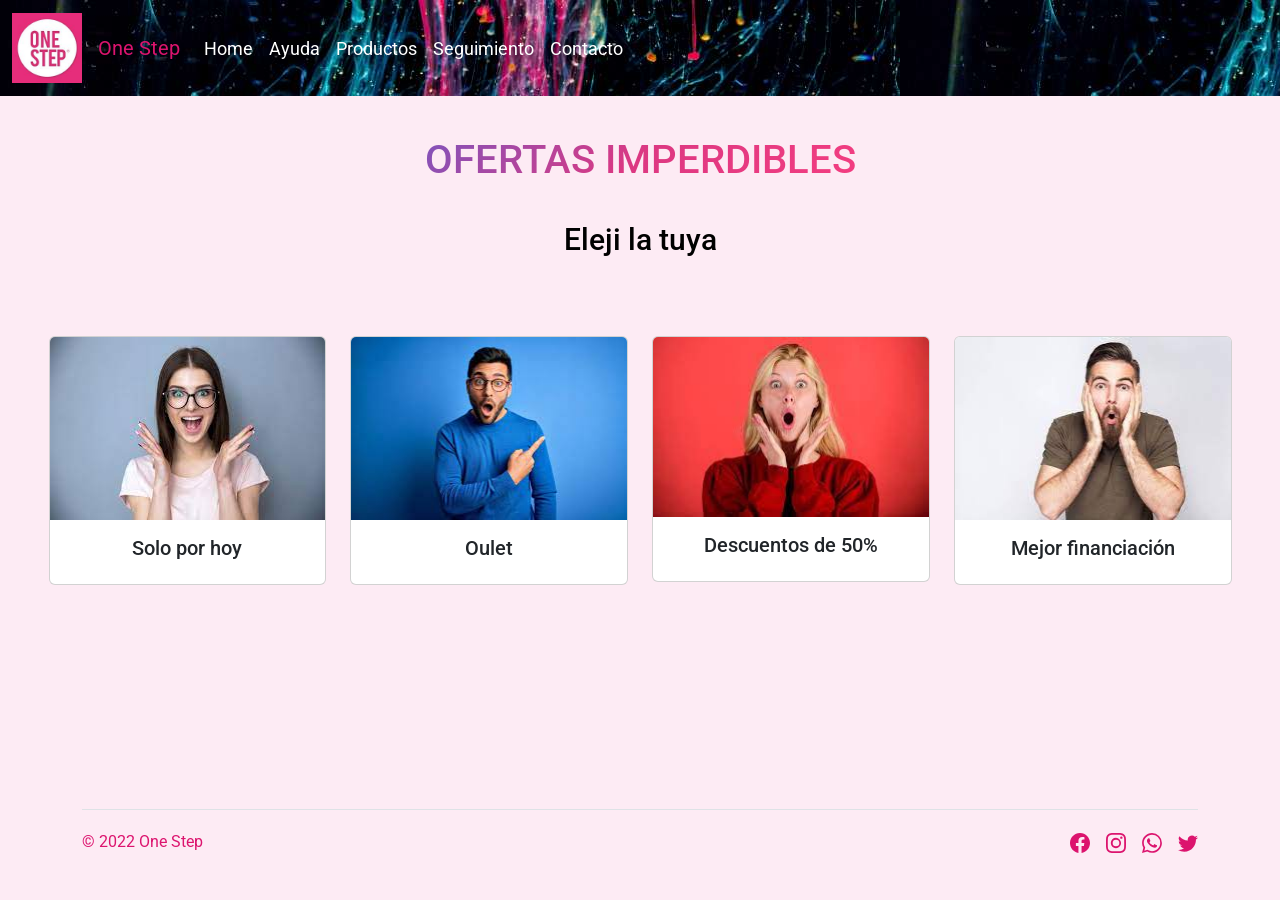
<file: index.html>
<!DOCTYPE html>
<html lang="es">
<head>
    <meta charset="UTF-8">
    <meta http-equiv="X-UA-Compatible" content="IE=edge">
    <meta name="viewport" content="width=device-width, initial-scale=1.0">
    <link href="https://unpkg.com/aos@2.3.1/dist/aos.css" rel="stylesheet">
    <title>Aplicando SASS</title>
    <link href="https://cdn.jsdelivr.net/npm/bootstrap@5.1.3/dist/css/bootstrap.min.css" rel="stylesheet" integrity="sha384-1BmE4kWBq78iYhFldvKuhfTAU6auU8tT94WrHftjDbrCEXSU1oBoqyl2QvZ6jIW3" crossorigin="anonymous">
    <link rel="stylesheet" href="css/bootstrap.css">
    <link rel="stylesheet" href="css/style.css">
    <link rel="preconnect" href="https://fonts.googleapis.com">
    <link rel="preconnect" href="https://fonts.gstatic.com" crossorigin>
    <link href="https://fonts.googleapis.com/css2?family=Roboto:wght@100&display=swap" rel="stylesheet">

</head>
<body id="body">
    <!--Apertura de logo + nav -->
    <header>
        <nav class="navbar navbar-expand-lg navbar-dark bg-dark" style="background-image: url(assets/img/background-header.jpg); height:auto;" >
            <div class="container-fluid">
                <a class="navbar-brand" href="index.html">
                <img src="assets/img/one-step-logo.jpg" alt="one-step-logo" width="70" height="auto"></a>
                <a class="navbar-brand" href="index.html" style="color:rgb(220, 20, 110);">One Step</a>
                <button class="navbar-toggler" type="button" data-bs-toggle="collapse" data-bs-target="#navbarNav" aria-controls="navbarNav" aria-expanded="false" aria-label="Toggle navigation">
                <span class="navbar-toggler-icon"></span>
                </button>
                <div class="collapse navbar-collapse" id="navbarNav">    
                    <ul class="navbar-nav">
                        <li class="nav-item">
                            <a style="color: white ;" class="nav-link" href="index.html" >Home</a>
                        </li>
                        <li class="nav-item">
                            <a style="color:white ;" class="nav-link" href="pages/ayuda.html">Ayuda</a>
                        </li>
                        <li class="nav-item">
                            <a style="color:white ;" class="nav-link" href="pages/productos.html">Productos</a>
                        </li>
                        <li class="nav-item">
                            <a style="color:white ;" class="nav-link" href="pages/seguimiento.html">Seguimiento</a>
                        </li>
                        <li class="nav-item">
                            <a style="color:white ;" class="nav-link" href="pages/contacto.html">Contacto</a>
                        </li>
                    </ul>
                </div>
            </div>
          </nav>
    </header>
    <!--Cierre de logo + nav -->
    <!--Apertura de article -->
    <article>
        <div class="container">
            <div class="row">
              <div class="col-md-12 text-center">
                <h2 class="animate-charcter" class="imperdibles">Ofertas Imperdibles</h2>
              </div>
            </div>
          </div>
        <h3 class="eleji">Eleji la tuya</h3>
    </article>
    <!--Cierre de article -->
    <!--Apertura de seccion-->
    <section class="section-index">  
    <div class="row row-cols-2 row-cols-md-4 g-4">
        <div class="col">
            <div class="card">
                <a href="https://www.adidas.com.ar/ofertas">
                <img src="assets/img/solo-por-hoy.jpg" class="card-img-top" alt="Solo por hoy"></a>
                <div class="card-body">
                    <h5 class="text-center" class="card-title">Solo por hoy</h5>
                </div>
            </div>
        </div>
        <div class="col">
            <div class="card" >
                <a href="https://www.adidas.com.ar/outlet">
                <img src="assets/img/oulet.jpg" class="card-img-top" alt="Oulet"></a>
                <div class="card-body">
                    <h5 class="text-center" class="card-title">Oulet</h5>
                </div>
            </div>
        </div>
        <div class="col">
            <div class="card" >
                <a href="https://www.adidas.com.ar/black_friday">
                <img src="assets/img/descuentos50.jpg" class="card-img-top" alt="Descuentos de 50%"></a>
                <div class="card-body">
                    <h5 class="text-center" class="card-title">Descuentos de 50%</h5>
                </div>
            </div>
        </div>
        <div class="col">
            <div class="card" >
                <a href="https://www.adidas.com.ar/que-metodos-de-pago-se-aceptan.html">
                <img src="assets/img/mejor-finaciacion.jpg" class="card-img-top" alt="mejor financianción"></a>
                <div class="card-body">
                    <h5 class="text-center" class="card-title">Mejor financiación</h5>
                </div>
            </div>
        </div>
    </div>
    </section>
    <!--Cierre de seccion-->
    <!--Apertura de footer-->
    <div class="container">
        <footer class="d-flex flex-wrap justify-content-between align-items-center py-3 my-4 border-top">
        <p class="col-md-4 mb-0 text" style="color:rgb(220, 20, 110) ;">© 2022 One Step</p>
        <a href="/" class="col-md-4 d-flex align-items-center justify-content-center mb-3 mb-md-0 me-md-auto link-dark text-decoration-none">
        <svg class="bi me-2" width="40" height="32"><use xlink:href="#bootstrap"></use></svg></a>
        <ul class="nav col-md-4 justify-content-end list-unstyled d-flex">
            <li class="ms-3"><a class="text" style="color:rgb(220, 20, 110)" href="https://es-la.facebook.com/adidasAR/"><svg xmlns="http://www.w3.org/2000/svg" width="20" height="20" fill="currentColor" class="bi bi-facebook" viewBox="0 0 16 16">
                <path d="M16 8.049c0-4.446-3.582-8.05-8-8.05C3.58 0-.002 3.603-.002 8.05c0 4.017 2.926 7.347 6.75 7.951v-5.625h-2.03V8.05H6.75V6.275c0-2.017 1.195-3.131 3.022-3.131.876 0 1.791.157 1.791.157v1.98h-1.009c-.993 0-1.303.621-1.303 1.258v1.51h2.218l-.354 2.326H9.25V16c3.824-.604 6.75-3.934 6.75-7.951z"/>
            </svg></a></li>
            <li class="ms-3"><a class="text" style="color:rgb(220, 20, 110)" href="https://www.instagram.com/adidasar/?hl=es-la"><svg xmlns="http://www.w3.org/2000/svg" width="20" height="20" fill="currentColor" class="bi bi-instagram" viewBox="0 0 16 16">
                <path d="M8 0C5.829 0 5.556.01 4.703.048 3.85.088 3.269.222 2.76.42a3.917 3.917 0 0 0-1.417.923A3.927 3.927 0 0 0 .42 2.76C.222 3.268.087 3.85.048 4.7.01 5.555 0 5.827 0 8.001c0 2.172.01 2.444.048 3.297.04.852.174 1.433.372 1.942.205.526.478.972.923 1.417.444.445.89.719 1.416.923.51.198 1.09.333 1.942.372C5.555 15.99 5.827 16 8 16s2.444-.01 3.298-.048c.851-.04 1.434-.174 1.943-.372a3.916 3.916 0 0 0 1.416-.923c.445-.445.718-.891.923-1.417.197-.509.332-1.09.372-1.942C15.99 10.445 16 10.173 16 8s-.01-2.445-.048-3.299c-.04-.851-.175-1.433-.372-1.941a3.926 3.926 0 0 0-.923-1.417A3.911 3.911 0 0 0 13.24.42c-.51-.198-1.092-.333-1.943-.372C10.443.01 10.172 0 7.998 0h.003zm-.717 1.442h.718c2.136 0 2.389.007 3.232.046.78.035 1.204.166 1.486.275.373.145.64.319.92.599.28.28.453.546.598.92.11.281.24.705.275 1.485.039.843.047 1.096.047 3.231s-.008 2.389-.047 3.232c-.035.78-.166 1.203-.275 1.485a2.47 2.47 0 0 1-.599.919c-.28.28-.546.453-.92.598-.28.11-.704.24-1.485.276-.843.038-1.096.047-3.232.047s-2.39-.009-3.233-.047c-.78-.036-1.203-.166-1.485-.276a2.478 2.478 0 0 1-.92-.598 2.48 2.48 0 0 1-.6-.92c-.109-.281-.24-.705-.275-1.485-.038-.843-.046-1.096-.046-3.233 0-2.136.008-2.388.046-3.231.036-.78.166-1.204.276-1.486.145-.373.319-.64.599-.92.28-.28.546-.453.92-.598.282-.11.705-.24 1.485-.276.738-.034 1.024-.044 2.515-.045v.002zm4.988 1.328a.96.96 0 1 0 0 1.92.96.96 0 0 0 0-1.92zm-4.27 1.122a4.109 4.109 0 1 0 0 8.217 4.109 4.109 0 0 0 0-8.217zm0 1.441a2.667 2.667 0 1 1 0 5.334 2.667 2.667 0 0 1 0-5.334z"/>
            </svg></a></li>
            <li class="ms-3"><a class="text" style="color:rgb(220, 20, 110)" href="https://www.adidas.com.ar/puedo-comprar-por-whatsapp-cualquier-producto-que-vea-en-la-pagina-de-ecomm.html"><svg xmlns="http://www.w3.org/2000/svg" width="20" height="20" fill="currentColor" class="bi bi-whatsapp" viewBox="0 0 16 16">
                <path d="M13.601 2.326A7.854 7.854 0 0 0 7.994 0C3.627 0 .068 3.558.064 7.926c0 1.399.366 2.76 1.057 3.965L0 16l4.204-1.102a7.933 7.933 0 0 0 3.79.965h.004c4.368 0 7.926-3.558 7.93-7.93A7.898 7.898 0 0 0 13.6 2.326zM7.994 14.521a6.573 6.573 0 0 1-3.356-.92l-.24-.144-2.494.654.666-2.433-.156-.251a6.56 6.56 0 0 1-1.007-3.505c0-3.626 2.957-6.584 6.591-6.584a6.56 6.56 0 0 1 4.66 1.931 6.557 6.557 0 0 1 1.928 4.66c-.004 3.639-2.961 6.592-6.592 6.592zm3.615-4.934c-.197-.099-1.17-.578-1.353-.646-.182-.065-.315-.099-.445.099-.133.197-.513.646-.627.775-.114.133-.232.148-.43.05-.197-.1-.836-.308-1.592-.985-.59-.525-.985-1.175-1.103-1.372-.114-.198-.011-.304.088-.403.087-.088.197-.232.296-.346.1-.114.133-.198.198-.33.065-.134.034-.248-.015-.347-.05-.099-.445-1.076-.612-1.47-.16-.389-.323-.335-.445-.34-.114-.007-.247-.007-.38-.007a.729.729 0 0 0-.529.247c-.182.198-.691.677-.691 1.654 0 .977.71 1.916.81 2.049.098.133 1.394 2.132 3.383 2.992.47.205.84.326 1.129.418.475.152.904.129 1.246.08.38-.058 1.171-.48 1.338-.943.164-.464.164-.86.114-.943-.049-.084-.182-.133-.38-.232z"/>
            </svg></a></li>
            <li class="ms-3"><a class="text" style="color:rgb(220, 20, 110)" href="https://twitter.com/adidasar"><svg xmlns="http://www.w3.org/2000/svg" width="20" height="20" fill="currentColor" class="bi bi-twitter" viewBox="0 0 16 16">
                <path d="M5.026 15c6.038 0 9.341-5.003 9.341-9.334 0-.14 0-.282-.006-.422A6.685 6.685 0 0 0 16 3.542a6.658 6.658 0 0 1-1.889.518 3.301 3.301 0 0 0 1.447-1.817 6.533 6.533 0 0 1-2.087.793A3.286 3.286 0 0 0 7.875 6.03a9.325 9.325 0 0 1-6.767-3.429 3.289 3.289 0 0 0 1.018 4.382A3.323 3.323 0 0 1 .64 6.575v.045a3.288 3.288 0 0 0 2.632 3.218 3.203 3.203 0 0 1-.865.115 3.23 3.23 0 0 1-.614-.057 3.283 3.283 0 0 0 3.067 2.277A6.588 6.588 0 0 1 .78 13.58a6.32 6.32 0 0 1-.78-.045A9.344 9.344 0 0 0 5.026 15z"/>
            </svg></a></li>
        </ul>
        </footer>
    </div>
    <!--Cierre de footer-->
    
    <!-- Script  -->
    <script src="https://cdn.jsdelivr.net/npm/@popperjs/core@2.10.2/dist/umd/popper.min.js" integrity="sha384-7+zCNj/IqJ95wo16oMtfsKbZ9ccEh31eOz1HGyDuCQ6wgnyJNSYdrPa03rtR1zdB" crossorigin="anonymous"></script>
    <script src="https://cdn.jsdelivr.net/npm/bootstrap@5.1.3/dist/js/bootstrap.min.js" integrity="sha384-QJHtvGhmr9XOIpI6YVutG+2QOK9T+ZnN4kzFN1RtK3zEFEIsxhlmWl5/YESvpZ13" crossorigin="anonymous"></script>
    <script src="js/bootstrap.js"></script>
    <script src="https://unpkg.com/aos@2.3.1/dist/aos.js"></script>
    <script>
        AOS.init();
    </script>
</body>
</html>
</file>
<file: css/style.css>
* {
  margin: 0;
  padding: 0;
  box-sizing: border-box;
  font-family: -apple-system, BlinkMacSystemFont, "Segoe UI", Roboto, Oxygen, Ubuntu, Cantarell, "Open Sans", "Helvetica Neue", sans-serif;
}

/* Body*/
#body {
  background-color: rgb(253, 235, 244);
}

/* Header*/
.navbar-brand {
  color: rgb(220, 20, 110);
}

#navbarNav {
  font-size: large;
}

/*Index*/
/* Article */
.animate-charcter {
  text-transform: uppercase;
  background-image: linear-gradient(-225deg, #7058c5 0%, #dc3882 29%, #ff3f7f 67%, #fff800 100%);
  background-size: auto auto;
  background-clip: border-box;
  background-size: 200% auto;
  color: #fff;
  background-clip: text;
  -webkit-background-clip: text;
  -webkit-text-fill-color: transparent;
  animation: textclip 2s linear infinite;
  display: inline-block;
  font-size: 40px;
  font-style: bold;
  text-align: center;
  padding-top: 40px;
}
.animate-charcter .imperdibles {
  font-family: -apple-system, BlinkMacSystemFont, "Segoe UI", Roboto, Oxygen, Ubuntu, Cantarell, "Open Sans", "Helvetica Neue", sans-serif;
  font-size: 40px;
  font-style: bold;
  text-align: center;
  padding-top: 40px;
}

@keyframes textclip {
  to {
    background-position: 200% center;
  }
}
.eleji {
  font-family: -apple-system, BlinkMacSystemFont, "Segoe UI", Roboto, Oxygen, Ubuntu, Cantarell, "Open Sans", "Helvetica Neue", sans-serif;
  font-size: 30px;
  font-style: bold;
  color: black;
  text-align: center;
  padding-top: 30px;
  padding-bottom: 70px;
}

/* Section */
.section-index {
  display: flex;
  justify-content: center;
  padding-bottom: 200px;
}
.section-index .col:hover {
  transform: translateY(-15px);
  padding-bottom: 50px;
}

/* Footer */

/*# sourceMappingURL=style.css.map */
</file>
